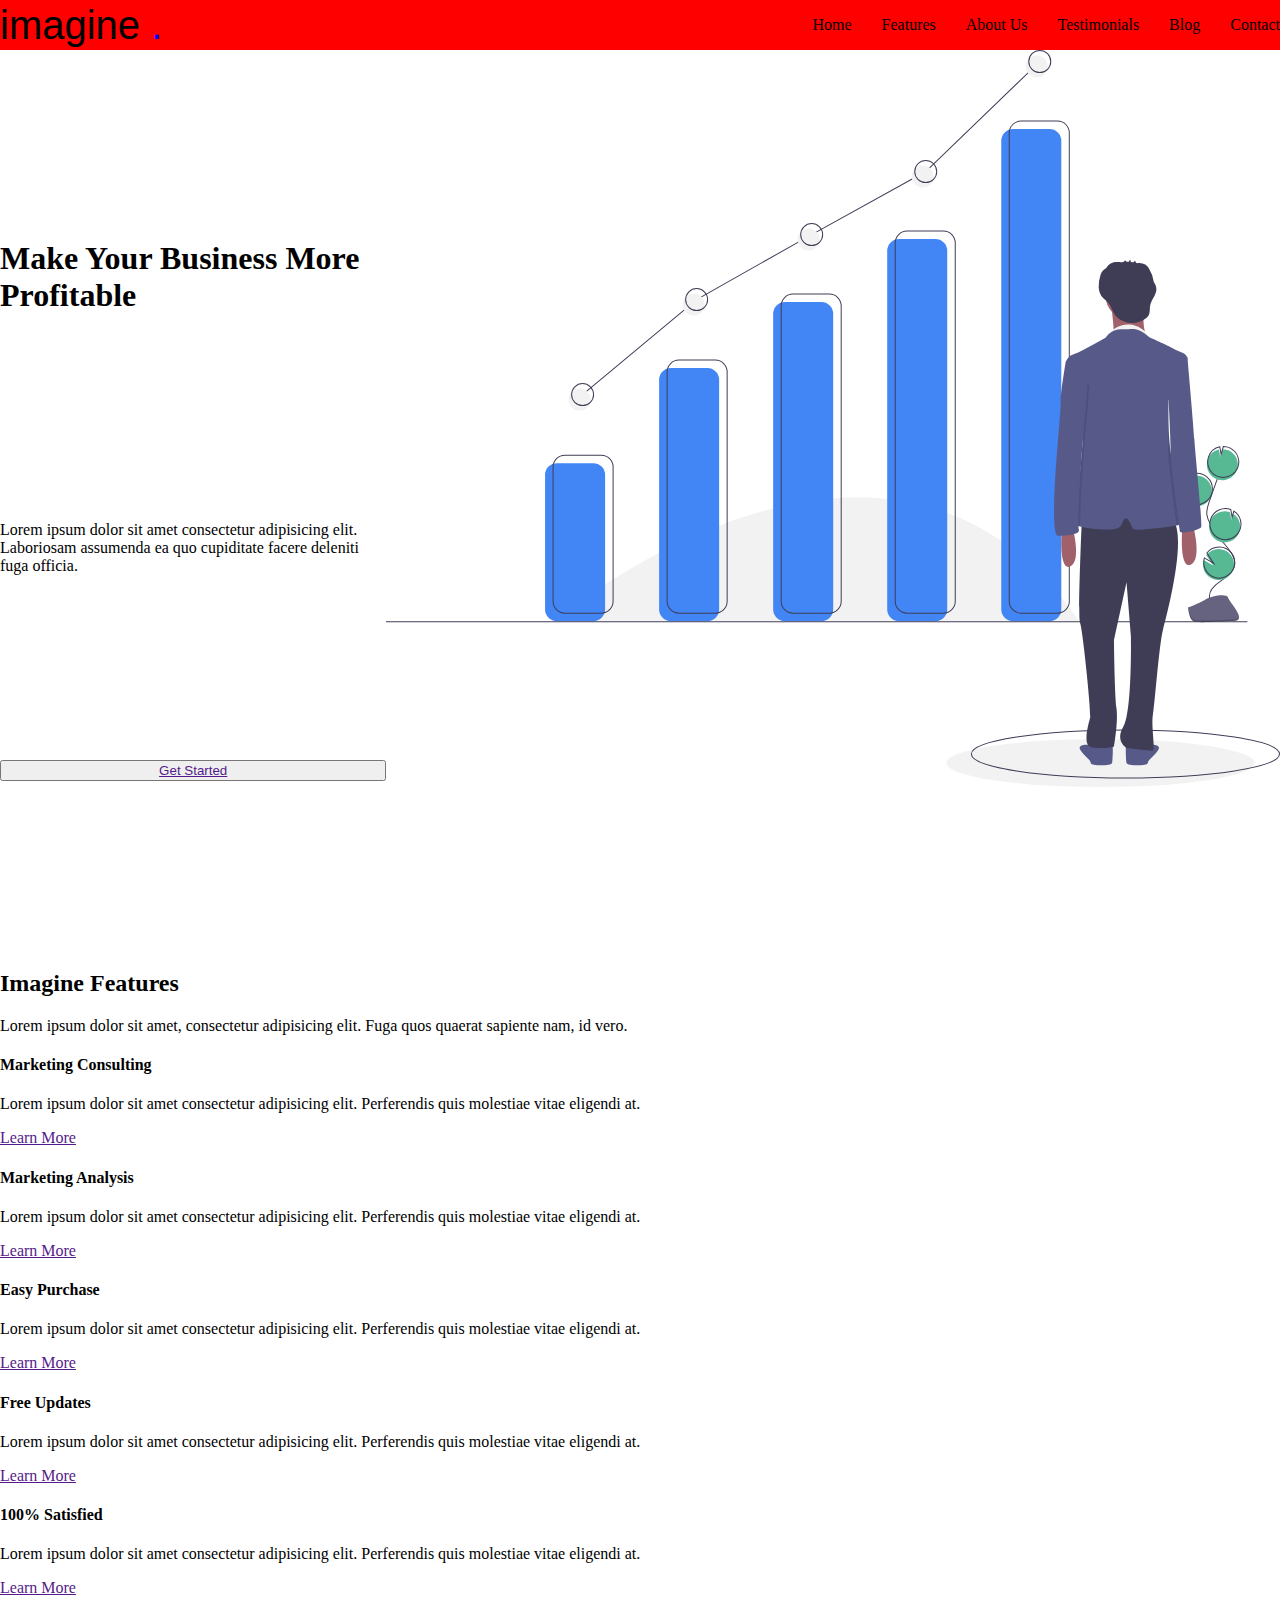
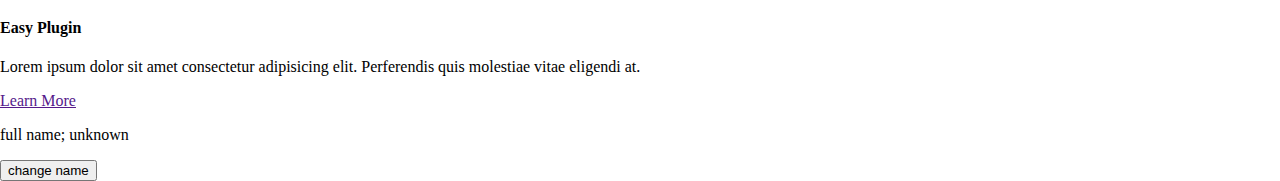
<file: Public/index.html>
<!DOCTYPE html>
<html lang="en">

<head>
    <meta charset="UTF-8">
    <meta name="viewport" content="width=device-width, initial-scale=1.0">
    <link rel="stylesheet" href="https://cdnjs.cloudflare.com/ajax/libs/font-awesome/6.5.2/css/all.min.css"
        integrity="sha512-SnH5WK+bZxgPHs44uWIX+LLJAJ9/2PkPKZ5QiAj6Ta86w+fsb2TkcmfRyVX3pBnMFcV7oQPJkl9QevSCWr3W6A=="
        crossorigin="anonymous" referrerpolicy="no-referrer" />
    <title>Document</title>
    <link rel="stylesheet" href="./CSS/style.css">
    <script src="JS/script.js" defer></script>
</head>

<body>
    <div>
        <nav id="navbar">
            <a href="" id="logo">imagine <span id="dot">.</span></a>
            <ul id="navlinks">
                <li><a href="" class="navitem ">Home</a></li>
                <li><a href="" class="navitem ">Features</a></li>
                <li><a href="" class="navitem ">About Us</a></li>
                <li><a href="" class="navitem ">Testimonials</a></li>
                <li><a href="" class="navitem ">Blog</a></li>
                <li><a href="" class="navitem ">Contact</a></li>
            </ul>
        </nav>
        <section id="hero">
            <div id="herotext">
                <h1>Make Your Business More Profitable</h1>
                <p>Lorem ipsum dolor sit amet consectetur adipisicing elit. Laboriosam assumenda ea quo cupiditate
                    facere deleniti fuga officia.</p>
                <button><a href="">Get Started</a></button>
            </div>
            <div id="heroimg">
                <img src="img/hero img.svg" alt="graph image">
            </div>
        </section>
        <section>
            <div>
                <h2>Imagine Features</h2>
                <p>Lorem ipsum dolor sit amet, consectetur adipisicing elit. Fuga quos quaerat sapiente nam, id vero.
                </p>
            </div>
            <div>

                <div>
                    <div><i class="fa-solid fa-arrows-rotate"></i></div>
                    <h4>Marketing Consulting</h4>
                    <p>Lorem ipsum dolor sit amet consectetur adipisicing elit. Perferendis quis molestiae vitae
                        eligendi at.</p>
                    <p><a href="">Learn More</a></p>
                </div>

                <div>
                    <div><i class="fa-solid fa-shop"></i></div>
                    <h4>Marketing Analysis</h4>
                    <p>Lorem ipsum dolor sit amet consectetur adipisicing elit. Perferendis quis molestiae vitae
                        eligendi at.</p>
                    <p><a href="">Learn More</a></p>
                </div>

                <div>
                    <div><i class="fa-solid fa-basket-shopping"></i></div>
                    <h4>Easy Purchase</h4>
                    <p>Lorem ipsum dolor sit amet consectetur adipisicing elit. Perferendis quis molestiae vitae
                        eligendi at.</p>
                    <p><a href="">Learn More</a></p>
                </div>

                <div>
                    <div><i class="fa-solid fa-rotate-left"></i></div>
                    <h4>Free Updates</h4>
                    <p>Lorem ipsum dolor sit amet consectetur adipisicing elit. Perferendis quis molestiae vitae
                        eligendi at.</p>
                    <p><a href="">Learn More</a></p>
                </div>

                <div>
                    <div><i class="fa-regular fa-face-smile"></i></div>
                    <h4>100% Satisfied</h4>
                    <p>Lorem ipsum dolor sit amet consectetur adipisicing elit. Perferendis quis molestiae vitae
                        eligendi at.</p>
                    <p><a href="">Learn More</a></p>
                </div>

                <div>
                    <div><i class="fa-solid fa-plug"></i></div>
                    <h4>Easy Plugin</h4>
                    <p>Lorem ipsum dolor sit amet consectetur adipisicing elit. Perferendis quis molestiae vitae
                        eligendi at.</p>
                    <p><a href="">Learn More</a></p>
                </div>

            </div>
        </section>
    </div>
    <p>full name; <span id="name">unknown</span></p>
    <button id="btn">change name</button>

   
</body>

</html>
</file>
<file: Public/CSS/style.css>
body{
    margin: 0;
    padding: 0;
}

#logo{
    color: black;
    text-decoration: none;
    font-size: 30pt;
    font-family: open sans, sans-serif;
}

#dot{
    color: blue;
}
#navlinks{
    display: flex;
    list-style: none;
    justify-content: center;
    align-items: center;
    gap: 30px;
}
#navbar{
    display: flex;
    justify-content: space-between;
    align-items: center;
    background-color: red;
}
.navitem{
    text-decoration: none;
    color: black;
    height: 70px;
}

#hero{
    display: flex;
}

#herotext{
    display: flex;
    flex-direction: column;
    justify-content: space-evenly;
}

#heroimg{
    height: 100vh;
}
</file>
